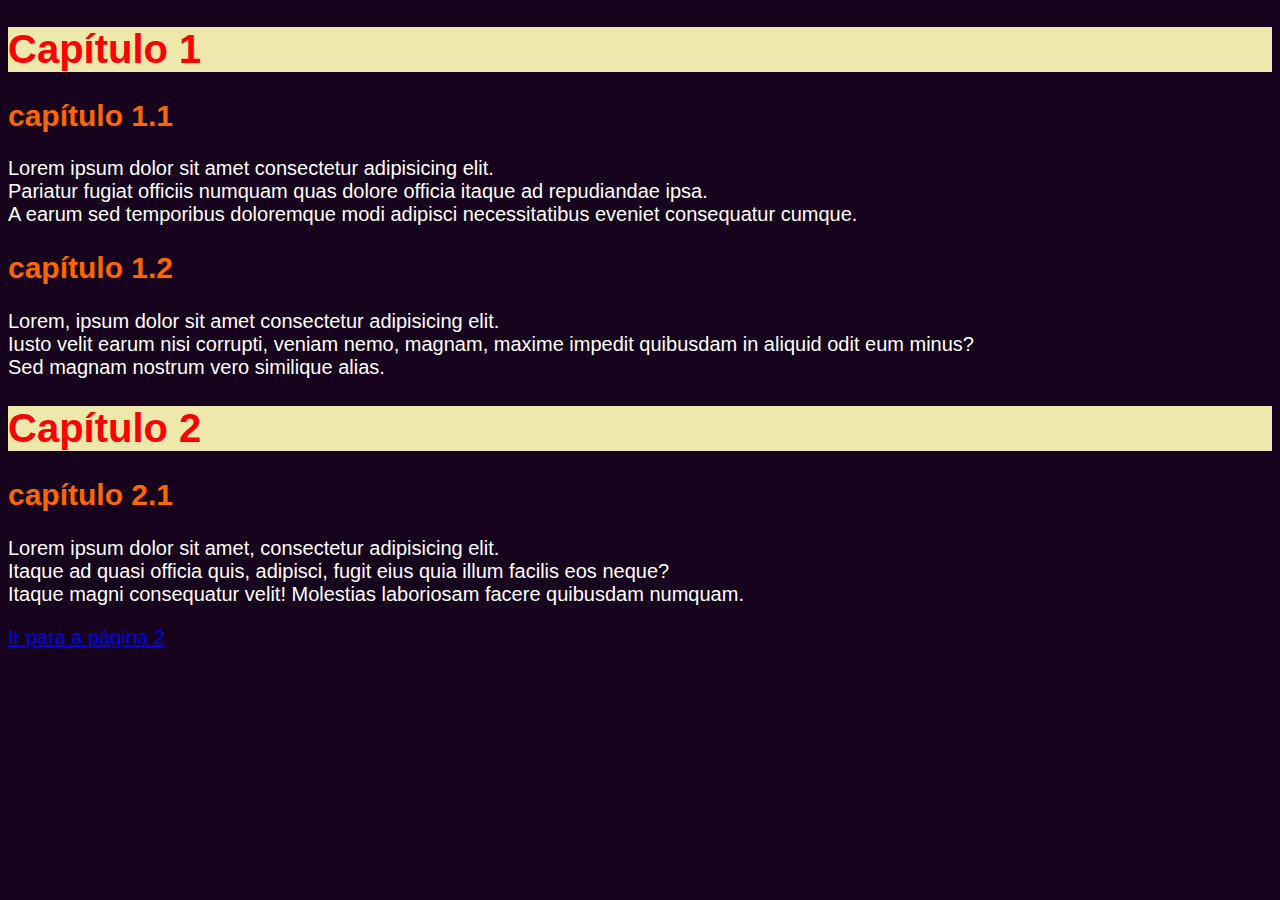
<file: index.html>
<!DOCTYPE html>
<html lang="pt-br">
<head>
    <meta charset="UTF-8">
    <meta name="viewport" content="width=device-width, initial-scale=1.0">
    <title>Estilos Externos</title>
    <link rel="stylesheet" href="style.css">
</head>
<body>
    <h1>Capítulo 1</h1>
    <h2>capítulo 1.1</h2>
    <p>Lorem ipsum dolor sit amet consectetur adipisicing elit. <br> Pariatur fugiat officiis numquam quas dolore officia itaque ad repudiandae ipsa. <br>A earum sed temporibus doloremque modi adipisci necessitatibus eveniet consequatur cumque.</p>
    <h2>capítulo 1.2</h2>
    <p>Lorem, ipsum dolor sit amet consectetur adipisicing elit. <br> Iusto velit earum nisi corrupti, veniam nemo, magnam, maxime impedit quibusdam in aliquid odit eum minus? <br> Sed magnam nostrum vero similique alias.</p>
    <h1>Capítulo 2</h1>

    <h2>capítulo 2.1</h2>
    <p>Lorem ipsum dolor sit amet, consectetur adipisicing elit. <br> Itaque ad quasi officia quis, adipisci, fugit eius quia illum facilis eos neque? <br> Itaque magni consequatur velit! Molestias laboriosam facere quibusdam numquam.</p>
    <p><a href="pagina02.html">Ir para a página 2</a></p>
</body>
</html>
</file>
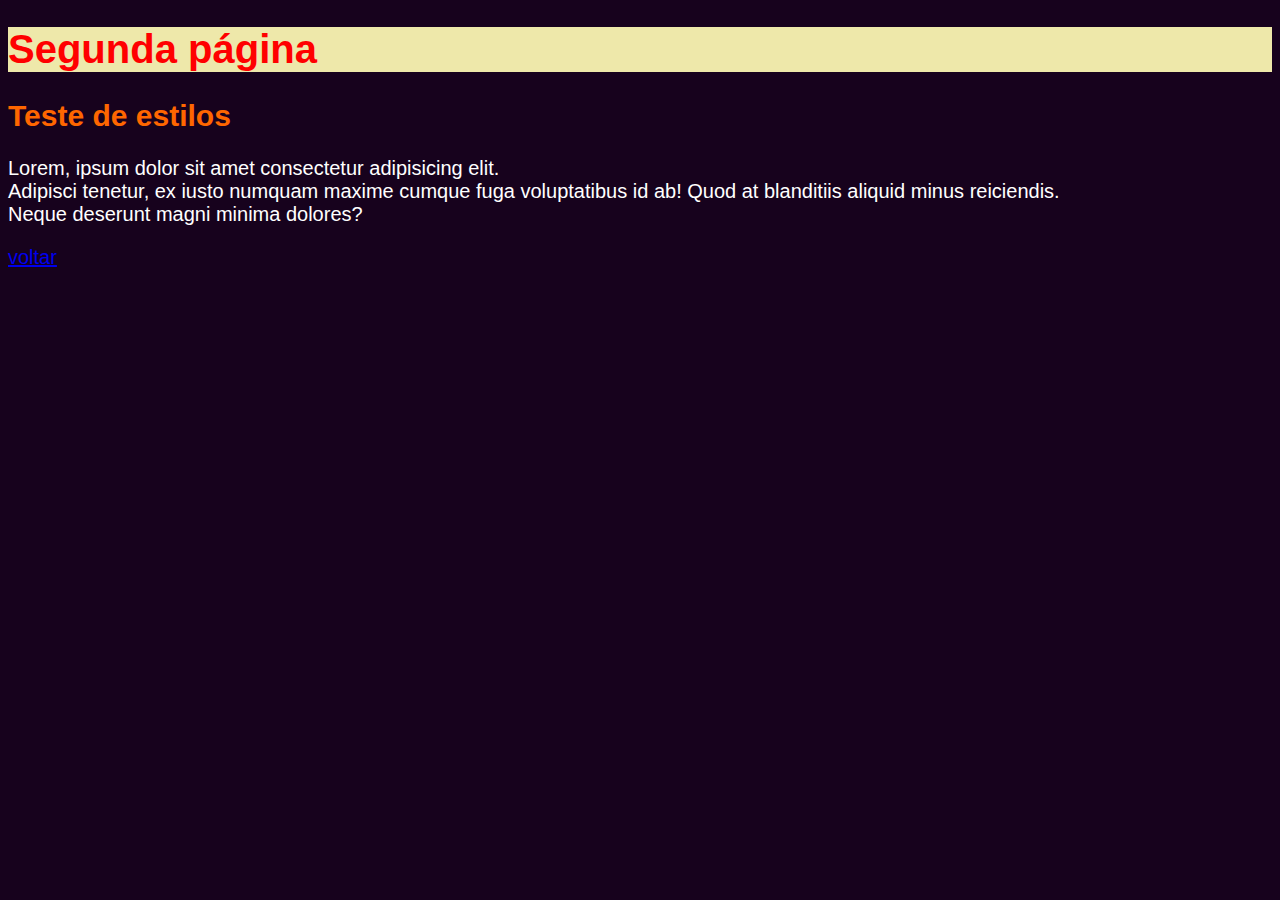
<file: pagina02.html>
<!DOCTYPE html>
<html lang="en">
<head>
    <meta charset="UTF-8">
    <meta name="viewport" content="width=device-width, initial-scale=1.0">
    <title>Segunda página</title>
    <link rel="stylesheet" href="style.css">
</head>
<body>
    <h1>Segunda página</h1>
    <h2>Teste de estilos</h2>
    <p>Lorem, ipsum dolor sit amet consectetur adipisicing elit. <br> Adipisci tenetur, ex iusto numquam maxime cumque fuga voluptatibus id ab! Quod at blanditiis aliquid minus reiciendis. <br> Neque deserunt magni minima dolores?</p>
    <p><a href="index.html">voltar</a></p>
</body>
</html>
</file>
<file: style.css>
@charset "UTF-8";


body {
    background-color: rgb(23, 2, 29);
    font-family: Arial, Helvetica, sans-serif;
    font-size: 20px;
}
h1 {
    color: red;
    background-color: palegoldenrod;
}
h2 {
    color: rgb(255, 102, 0);
}
p {
    color: white;
    text-align: justify;
}
</file>
